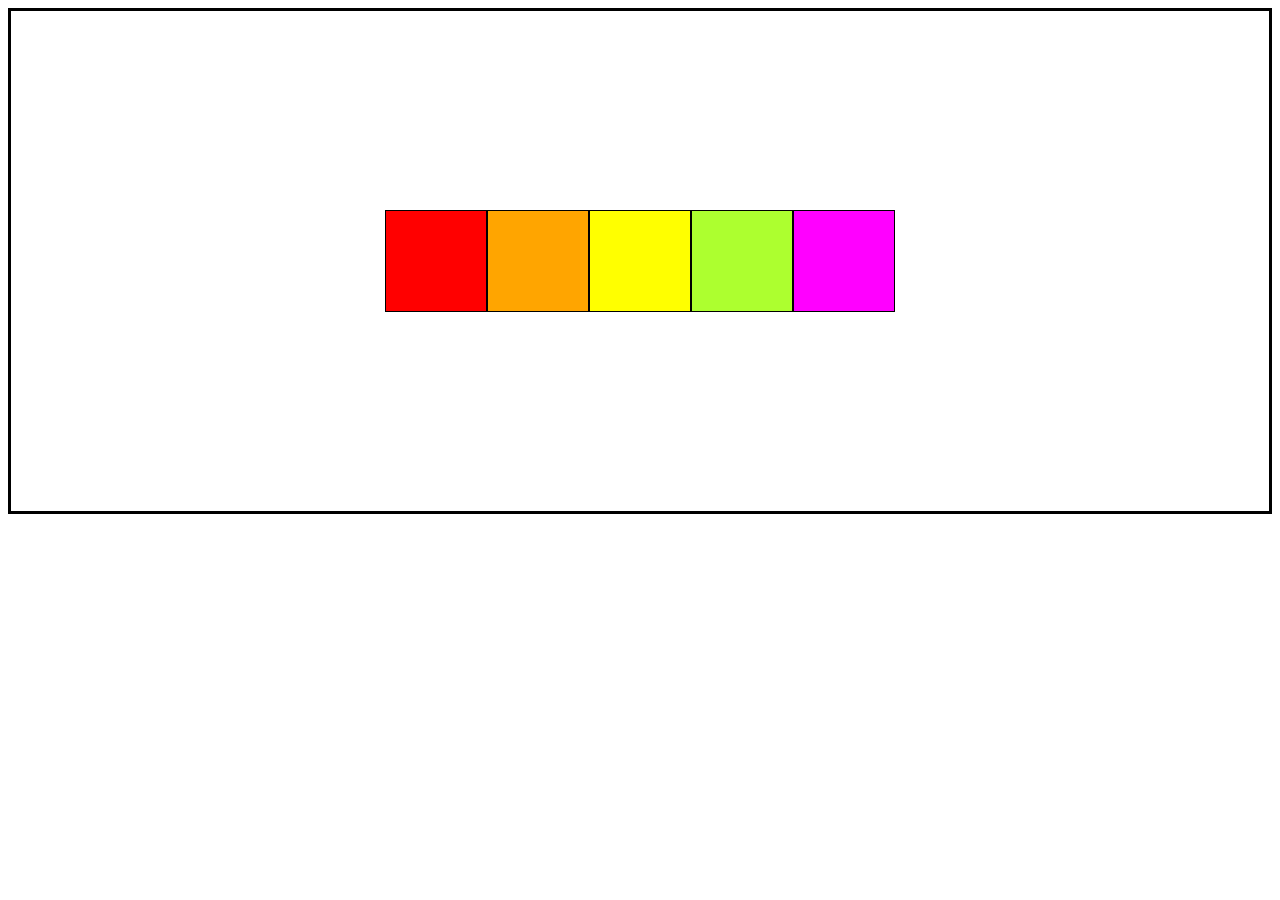
<file: flexbox/index.html>
<!DOCTYPE html>
<html lang="en">
<head>
    <meta charset="UTF-8">
    <meta http-equiv="X-UA-Compatible" content="IE=edge">
    <meta name="viewport" content="width=device-width, initial-scale=1.0">
    <title>Document</title>
    <link href="estilos.css" rel="stylesheet">
</head>
<body>
    <div id="bloques">
        <div class="bloque rojo"></div>
        <div class="bloque naranja"></div>
        <div class="bloque amarillo"></div>
        <div class="bloque verde"></div>
        <div class="bloque"></div>
    </div>
</body>
</html>
</file>
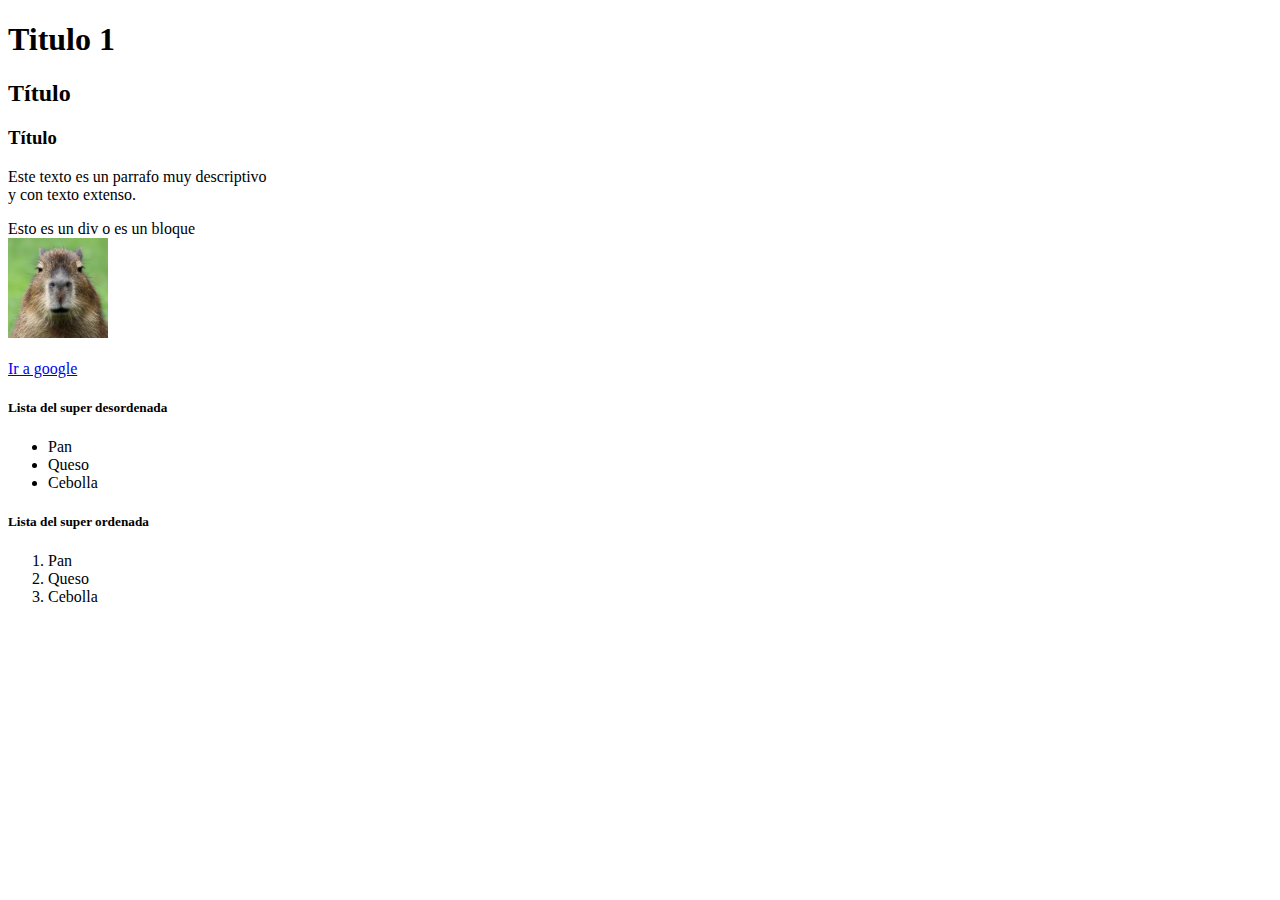
<file: intro-html/index.html>
<!DOCTYPE html>
<html lang="en">
<head>
    <meta charset="UTF-8">
    <meta http-equiv="X-UA-Compatible" content="IE=edge">
    <meta name="viewport" content="width=device-width, initial-scale=1.0">
    <title>Document</title>
</head>
<body>
    <!-- Un div es un bloque-->
    <!-- Esto es un comentario-->
    <div>
        <h1>Titulo 1</h1>
        <h2>Título</h2>
        <h3>Título</h3>
    </div>
    <p>Este texto es un parrafo muy descriptivo<br> y con texto extenso.</p>
    <div>Esto es un div o es un bloque</div>
    <div>
        <img src="kapybara.jpeg" width="100px"/>
    </div>
    <br/>
    <a href="informacion.html">Ir a google</a>
    <h5>Lista del super desordenada</h5>
    <ul>
       <li>Pan</li>
       <li>Queso</li>
       <li>Cebolla</li> 
    </ul>
    <h5>Lista del super ordenada</h5>
    <ol>
        <li>Pan</li>
        <li>Queso</li>
        <li>Cebolla</li> 
    </ol>
</body>
</html>
</file>
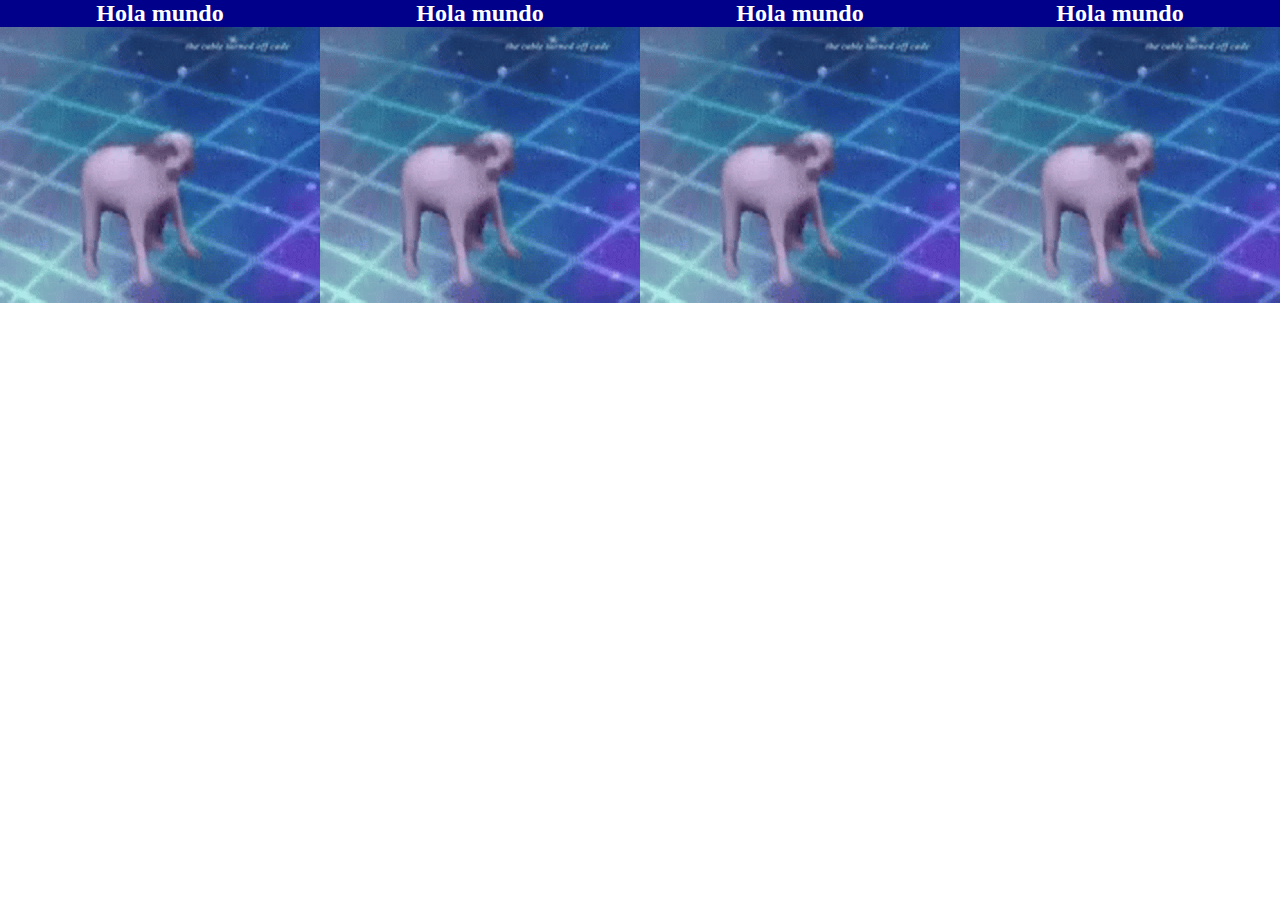
<file: media-query/index.html>
<!DOCTYPE html>
<html lang="en">
<head>
    <meta charset="UTF-8">
    <meta name="viewport" content="width=device-width, initial-scale=1.0">
    <title>Document</title>
    <link href="estilos.css" rel="stylesheet">
</head>
<body>
    <div class="bloque">
        <h1>Hola mundo</h1>
        <img src="perro-bailando.gif">
    </div>
    <div class="bloque">
        <h1>Hola mundo</h1>
        <img src="perro-bailando.gif">
    </div>
    <div class="bloque">
        <h1>Hola mundo</h1>
        <img src="perro-bailando.gif">
    </div>
    <div class="bloque">
        <h1>Hola mundo</h1>
        <img src="perro-bailando.gif">
    </div>
</body>
</html>
</file>
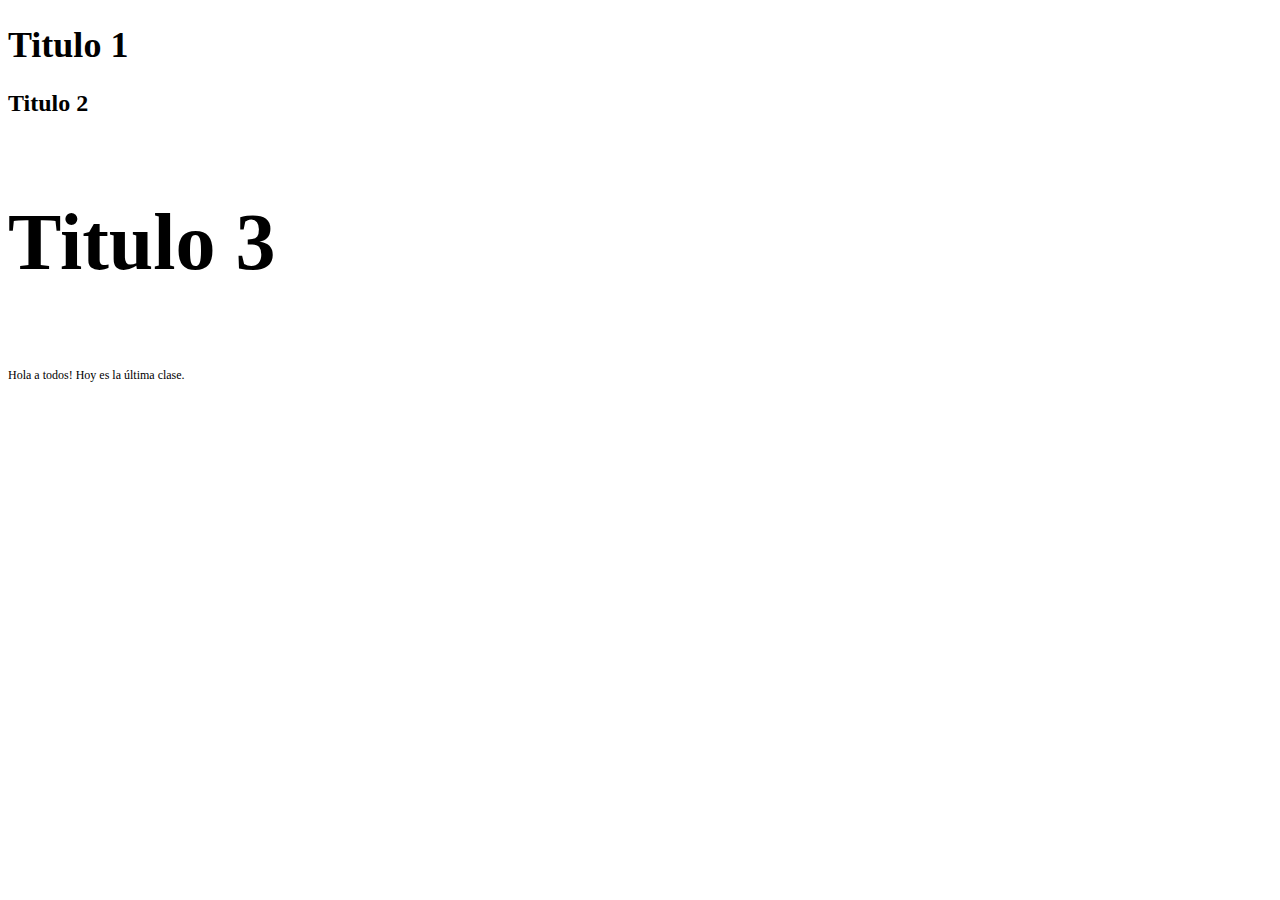
<file: medidas-rem-em/index.html>
<!DOCTYPE html>
<html lang="en">
<head>
    <meta charset="UTF-8">
    <meta name="viewport" content="width=device-width, initial-scale=1.0">
    <title>Document</title>
    <link rel="stylesheet" href="estilos.css">
</head>
<body>
    <h1>Titulo 1</h1>
    <h2>Titulo 2</h2>
    <div class="contenedor">
        <h3>Titulo 3</h3>
    </div>
    <p>Hola a todos! Hoy es la última clase.</p>
</body>
</html>
</file>
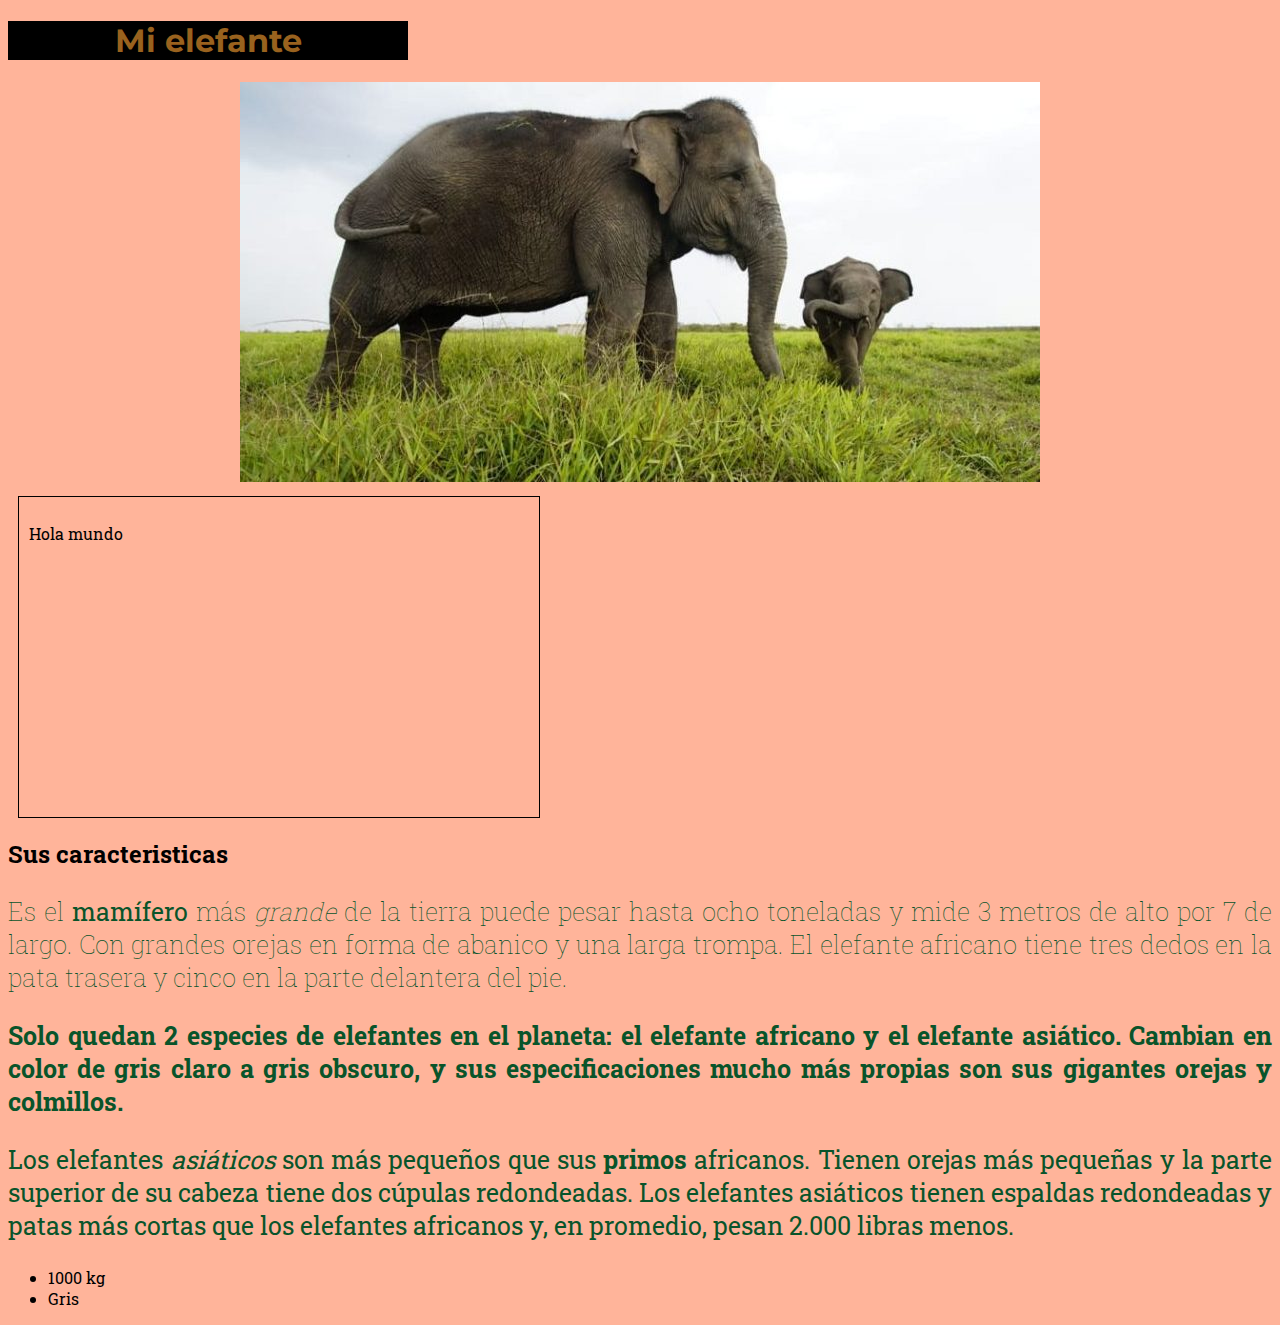
<file: repaso/index.html>
<!DOCTYPE html>
<html lang="en">
<head>
    <meta charset="UTF-8">
    <meta http-equiv="X-UA-Compatible" content="IE=edge">
    <meta name="viewport" content="width=device-width, initial-scale=1.0">
    <title>Document</title>
    <link rel="preconnect" href="https://fonts.googleapis.com">
    <link rel="preconnect" href="https://fonts.gstatic.com" crossorigin>
    <link href="https://fonts.googleapis.com/css2?family=Montserrat:wght@300;400;600;700&family=Roboto+Slab:wght@100;200;300;400;500;600;700;800;900&display=swap" rel="stylesheet">
    <link rel="stylesheet" href="estilos.css">
</head>
<body>
    <!--Comentarios -->
    <div> 
        <h1 id="titulo">Mi elefante</h1>
        <div class="centrado">
            <img src="elefante.jpeg">
        </div>
        <div class="espaciado">
            <p>Hola mundo</p>
        </div>
    </div>
  
    <div class="bloque">
        <h2 id="subtitulo">Sus caracteristicas</h2>
        <p class="parrafo delgadita">
            Es el <b>mamífero</b> más <em>grande</em> de la tierra puede pesar hasta ocho toneladas y mide 3 metros de alto por 7 de largo. Con grandes orejas en forma de abanico y una larga trompa. El elefante africano tiene tres dedos en la pata trasera y cinco en la parte delantera del pie.
        </p>
        <p class="parrafo negrita">
            Solo quedan 2 especies de elefantes en el planeta: el elefante africano y el elefante asiático. Cambian en color de gris claro a gris obscuro, y sus especificaciones mucho más propias son sus gigantes orejas y colmillos.
        </p>
        <p class="parrafo">
            Los elefantes <i>asiáticos</i> son más pequeños que sus <strong>primos</strong> africanos. Tienen orejas más pequeñas y la parte superior de su cabeza tiene dos cúpulas redondeadas. Los elefantes asiáticos tienen espaldas redondeadas y patas más cortas que los elefantes africanos y, en promedio, pesan 2.000 libras menos.
        </p>
    </div>
    <div>
        <ul>
            <li>1000 kg</li>
            <li>Gris</li>
        </ul>
    </div>
</body>
</html>
</file>
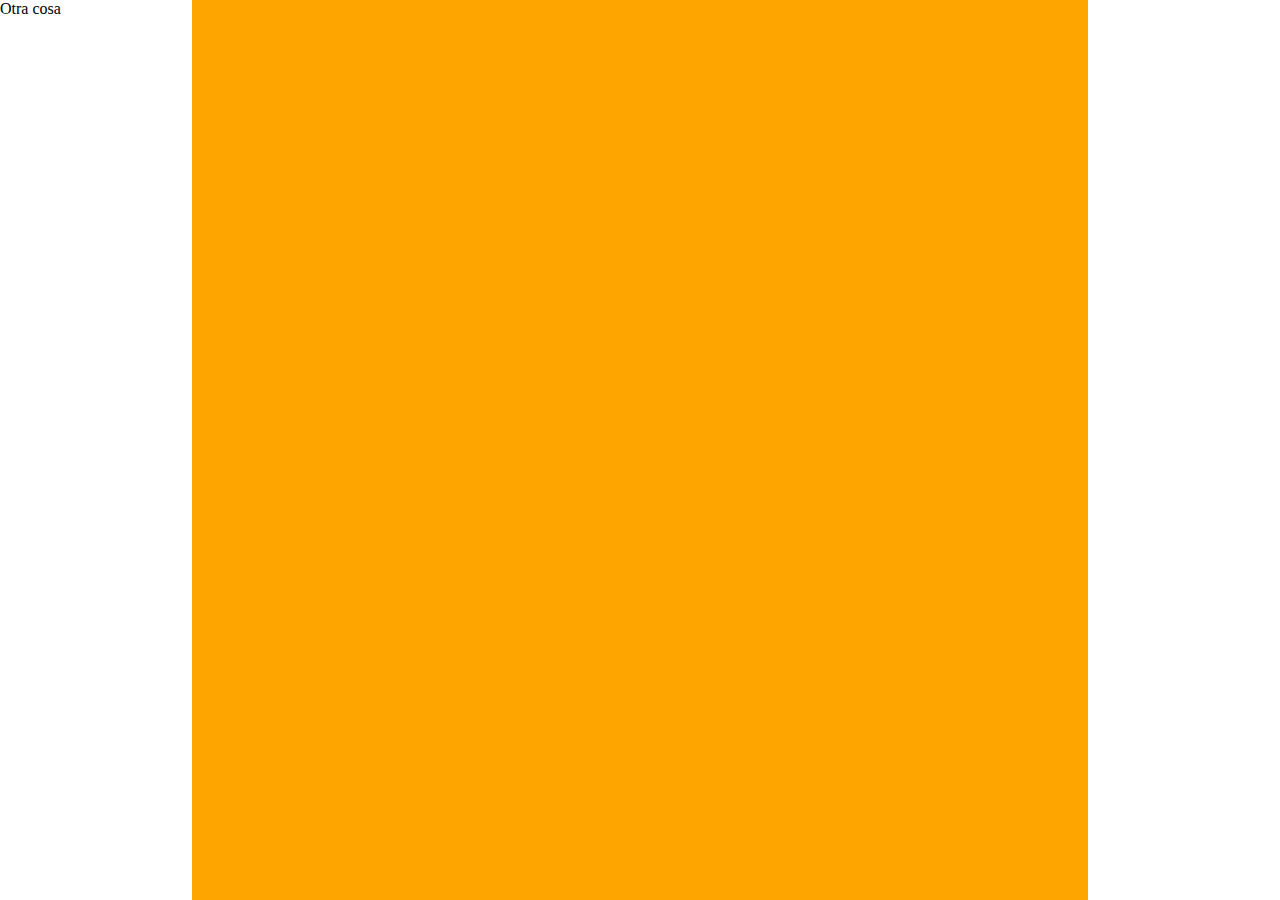
<file: vw-vh/index.html>
<!DOCTYPE html>
<html lang="en">
<head>
    <meta charset="UTF-8">
    <meta name="viewport" content="width=device-width, initial-scale=1.0">
    <title>Document</title>
    <link href="estilos.css" rel="stylesheet">
</head>
<body>
    Otra cosa
    <div class="bloque">
    </div>
</body>
</html>
</file>
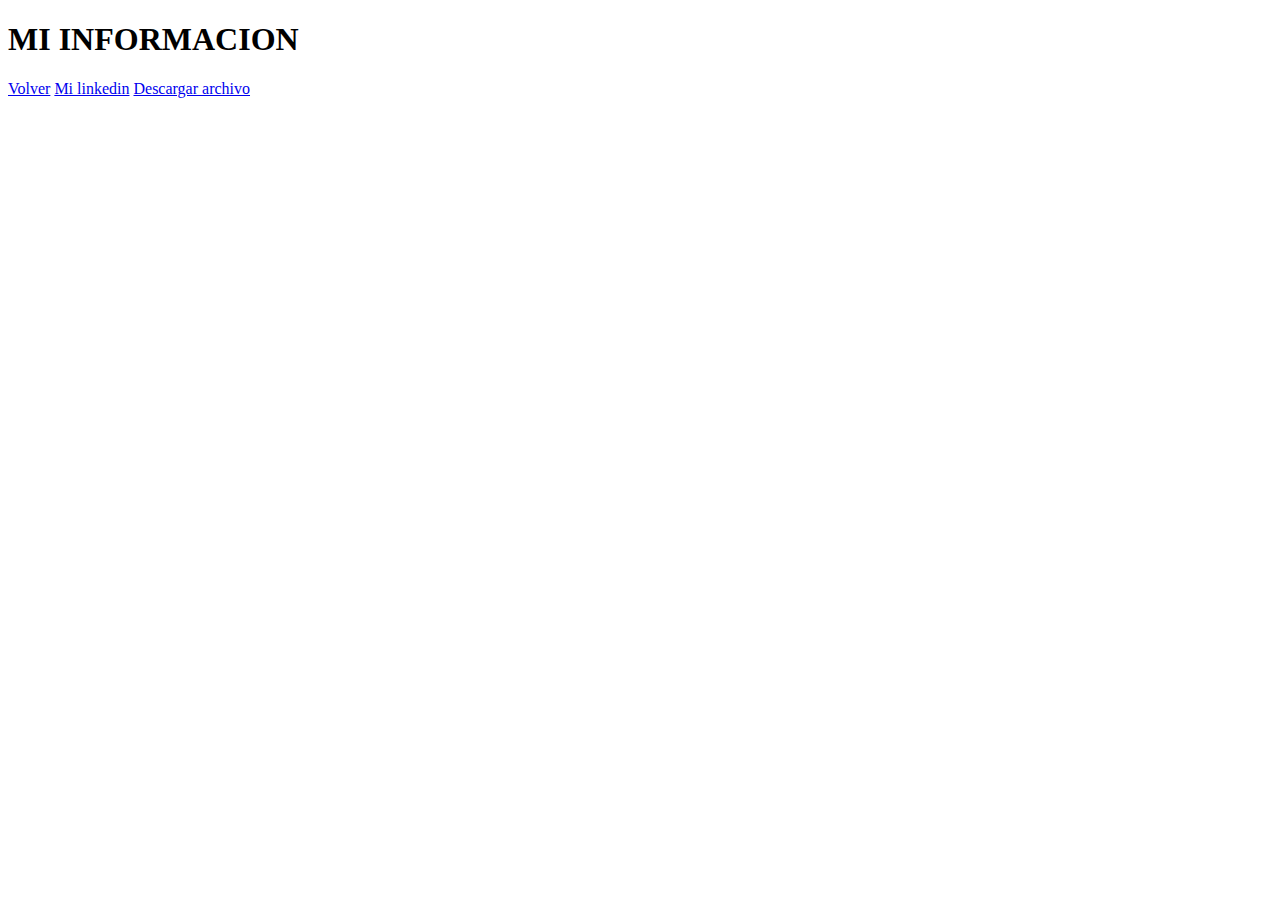
<file: intro-html/informacion.html>
<!DOCTYPE html>
<html lang="en">
<head>
    <meta charset="UTF-8">
    <meta http-equiv="X-UA-Compatible" content="IE=edge">
    <meta name="viewport" content="width=device-width, initial-scale=1.0">
    <title>Document</title>
</head>
<body>
    <h1>MI INFORMACION</h1>
    <a href="index.html">Volver</a>
    <a href="https://www.linkedin.com/in/robextrem/">Mi linkedin</a>
    <a href="https://www.uv.es/jbosch/PDF/Curso%20de%20HTML.pdf">Descargar archivo</a>
</body>
</html>
</file>
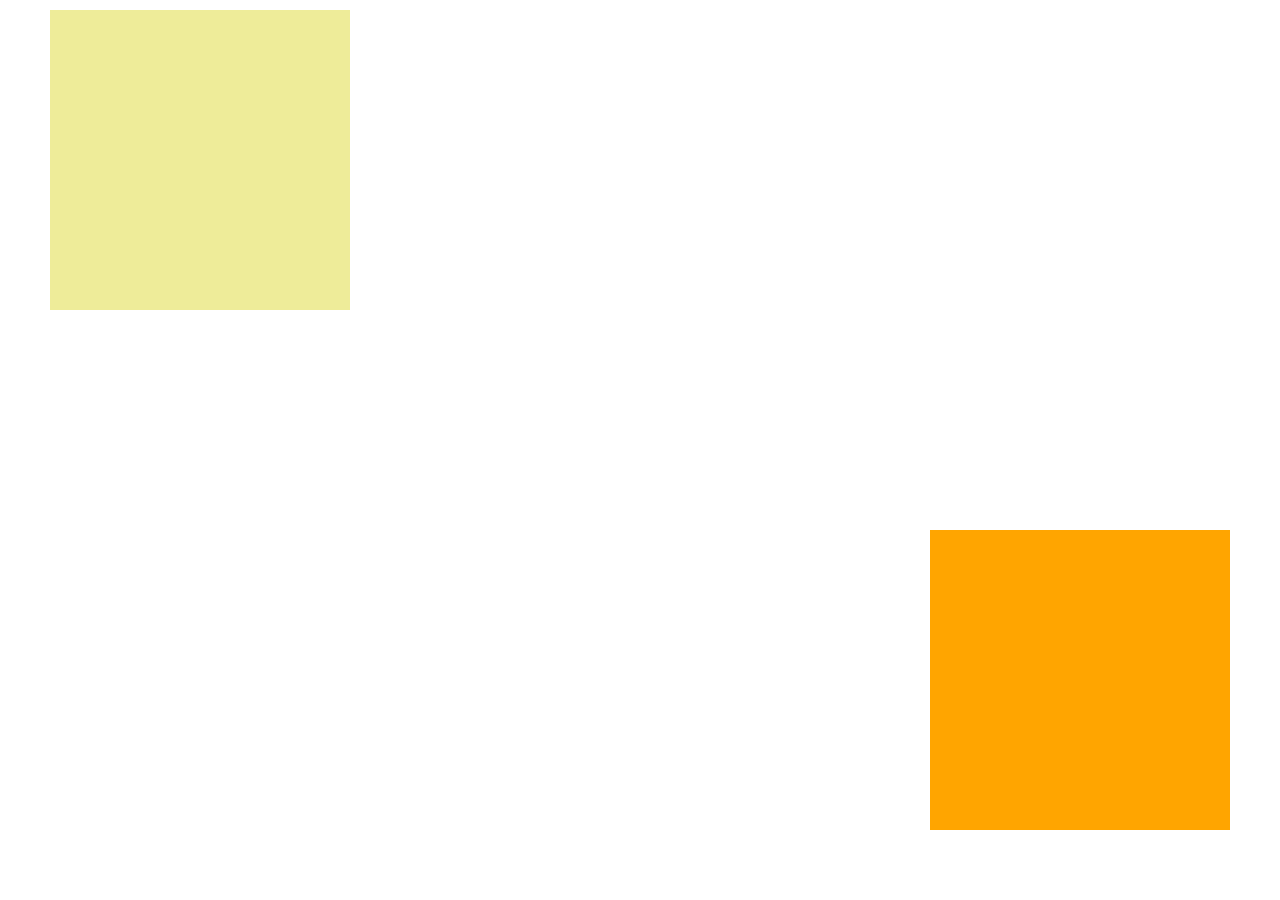
<file: position/absolute.html>
<!DOCTYPE html>
<html lang="en">
<head>
    <meta charset="UTF-8">
    <meta name="viewport" content="width=device-width, initial-scale=1.0">
    <title>Document</title>
    <link href="estilos.css" rel="stylesheet">
</head>
<body>
    <div class="bloque verde"></div>
    <div class="bloque naranja"></div>

</body>
</html>
</file>
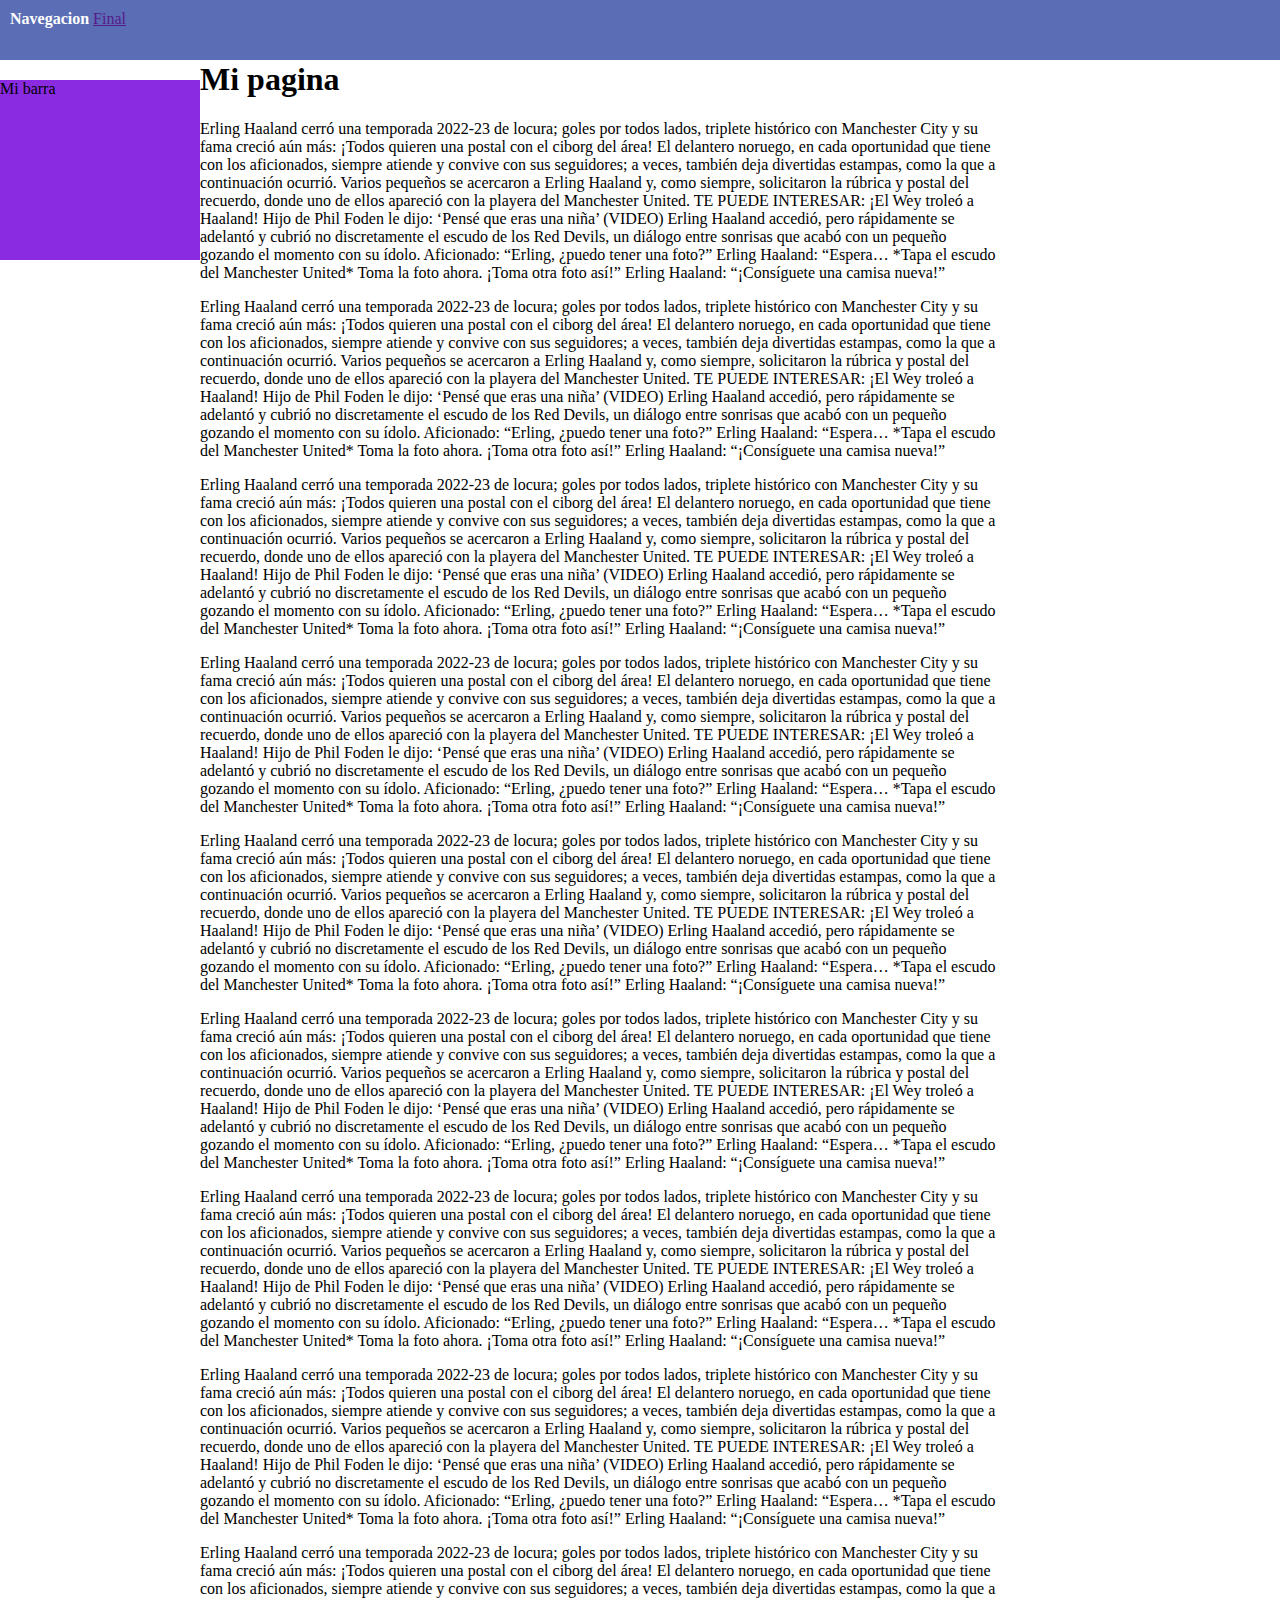
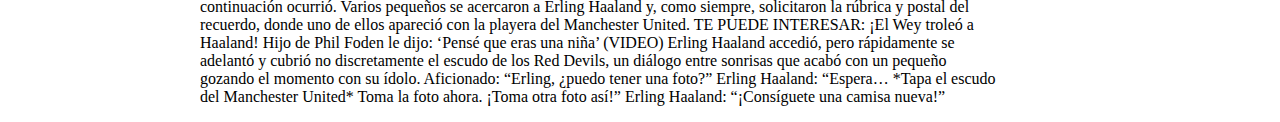
<file: position/fixed.html>
<!DOCTYPE html>
<html lang="en">
<head>
    <meta charset="UTF-8">
    <meta name="viewport" content="width=device-width, initial-scale=1.0">
    <title>Document</title>
    <link href="fixed.css" rel="stylesheet">
</head>
<body>
    <nav>
        <b>Navegacion</b>
        <a href="">Final</a>
    </nav>
    <main>
        <div class="flex">
            <div class="sidebar">
                <aside>
                    Mi barra
                </aside>
            </div>
        <section>
            <h1>Mi pagina</h1>
        
            <p>
                Erling Haaland cerró una temporada 2022-23 de locura; goles por todos lados, triplete histórico con Manchester City y su fama creció aún más: ¡Todos quieren una postal con el ciborg del área!

                El delantero noruego, en cada oportunidad que tiene con los aficionados, siempre atiende y convive con sus seguidores; a veces, también deja divertidas estampas, como la que a continuación ocurrió.

                Varios pequeños se acercaron a Erling Haaland y, como siempre, solicitaron la rúbrica y postal del recuerdo, donde uno de ellos apareció con la playera del Manchester United.

                TE PUEDE INTERESAR: ¡El Wey troleó a Haaland! Hijo de Phil Foden le dijo: ‘Pensé que eras una niña’ (VIDEO)

                Erling Haaland accedió, pero rápidamente se adelantó y cubrió no discretamente el escudo de los Red Devils, un diálogo entre sonrisas que acabó con un pequeño gozando el momento con su ídolo.

                Aficionado: “Erling, ¿puedo tener una foto?”

                Erling Haaland: “Espera… *Tapa el escudo del Manchester United* Toma la foto ahora. ¡Toma otra foto así!”

                Erling Haaland: “¡Consíguete una camisa nueva!”

            </p>
        
            <p>
                Erling Haaland cerró una temporada 2022-23 de locura; goles por todos lados, triplete histórico con Manchester City y su fama creció aún más: ¡Todos quieren una postal con el ciborg del área!

                El delantero noruego, en cada oportunidad que tiene con los aficionados, siempre atiende y convive con sus seguidores; a veces, también deja divertidas estampas, como la que a continuación ocurrió.

                Varios pequeños se acercaron a Erling Haaland y, como siempre, solicitaron la rúbrica y postal del recuerdo, donde uno de ellos apareció con la playera del Manchester United.

                TE PUEDE INTERESAR: ¡El Wey troleó a Haaland! Hijo de Phil Foden le dijo: ‘Pensé que eras una niña’ (VIDEO)

                Erling Haaland accedió, pero rápidamente se adelantó y cubrió no discretamente el escudo de los Red Devils, un diálogo entre sonrisas que acabó con un pequeño gozando el momento con su ídolo.

                Aficionado: “Erling, ¿puedo tener una foto?”

                Erling Haaland: “Espera… *Tapa el escudo del Manchester United* Toma la foto ahora. ¡Toma otra foto así!”

                Erling Haaland: “¡Consíguete una camisa nueva!”

            </p>
            <p>
                Erling Haaland cerró una temporada 2022-23 de locura; goles por todos lados, triplete histórico con Manchester City y su fama creció aún más: ¡Todos quieren una postal con el ciborg del área!

                El delantero noruego, en cada oportunidad que tiene con los aficionados, siempre atiende y convive con sus seguidores; a veces, también deja divertidas estampas, como la que a continuación ocurrió.

                Varios pequeños se acercaron a Erling Haaland y, como siempre, solicitaron la rúbrica y postal del recuerdo, donde uno de ellos apareció con la playera del Manchester United.

                TE PUEDE INTERESAR: ¡El Wey troleó a Haaland! Hijo de Phil Foden le dijo: ‘Pensé que eras una niña’ (VIDEO)

                Erling Haaland accedió, pero rápidamente se adelantó y cubrió no discretamente el escudo de los Red Devils, un diálogo entre sonrisas que acabó con un pequeño gozando el momento con su ídolo.

                Aficionado: “Erling, ¿puedo tener una foto?”

                Erling Haaland: “Espera… *Tapa el escudo del Manchester United* Toma la foto ahora. ¡Toma otra foto así!”

                Erling Haaland: “¡Consíguete una camisa nueva!”

            </p>
            <p>
                Erling Haaland cerró una temporada 2022-23 de locura; goles por todos lados, triplete histórico con Manchester City y su fama creció aún más: ¡Todos quieren una postal con el ciborg del área!

                El delantero noruego, en cada oportunidad que tiene con los aficionados, siempre atiende y convive con sus seguidores; a veces, también deja divertidas estampas, como la que a continuación ocurrió.

                Varios pequeños se acercaron a Erling Haaland y, como siempre, solicitaron la rúbrica y postal del recuerdo, donde uno de ellos apareció con la playera del Manchester United.

                TE PUEDE INTERESAR: ¡El Wey troleó a Haaland! Hijo de Phil Foden le dijo: ‘Pensé que eras una niña’ (VIDEO)

                Erling Haaland accedió, pero rápidamente se adelantó y cubrió no discretamente el escudo de los Red Devils, un diálogo entre sonrisas que acabó con un pequeño gozando el momento con su ídolo.

                Aficionado: “Erling, ¿puedo tener una foto?”

                Erling Haaland: “Espera… *Tapa el escudo del Manchester United* Toma la foto ahora. ¡Toma otra foto así!”

                Erling Haaland: “¡Consíguete una camisa nueva!”

            </p>
            <p>
                Erling Haaland cerró una temporada 2022-23 de locura; goles por todos lados, triplete histórico con Manchester City y su fama creció aún más: ¡Todos quieren una postal con el ciborg del área!

                El delantero noruego, en cada oportunidad que tiene con los aficionados, siempre atiende y convive con sus seguidores; a veces, también deja divertidas estampas, como la que a continuación ocurrió.

                Varios pequeños se acercaron a Erling Haaland y, como siempre, solicitaron la rúbrica y postal del recuerdo, donde uno de ellos apareció con la playera del Manchester United.

                TE PUEDE INTERESAR: ¡El Wey troleó a Haaland! Hijo de Phil Foden le dijo: ‘Pensé que eras una niña’ (VIDEO)

                Erling Haaland accedió, pero rápidamente se adelantó y cubrió no discretamente el escudo de los Red Devils, un diálogo entre sonrisas que acabó con un pequeño gozando el momento con su ídolo.

                Aficionado: “Erling, ¿puedo tener una foto?”

                Erling Haaland: “Espera… *Tapa el escudo del Manchester United* Toma la foto ahora. ¡Toma otra foto así!”

                Erling Haaland: “¡Consíguete una camisa nueva!”

            </p>
            <p>
                Erling Haaland cerró una temporada 2022-23 de locura; goles por todos lados, triplete histórico con Manchester City y su fama creció aún más: ¡Todos quieren una postal con el ciborg del área!

                El delantero noruego, en cada oportunidad que tiene con los aficionados, siempre atiende y convive con sus seguidores; a veces, también deja divertidas estampas, como la que a continuación ocurrió.

                Varios pequeños se acercaron a Erling Haaland y, como siempre, solicitaron la rúbrica y postal del recuerdo, donde uno de ellos apareció con la playera del Manchester United.

                TE PUEDE INTERESAR: ¡El Wey troleó a Haaland! Hijo de Phil Foden le dijo: ‘Pensé que eras una niña’ (VIDEO)

                Erling Haaland accedió, pero rápidamente se adelantó y cubrió no discretamente el escudo de los Red Devils, un diálogo entre sonrisas que acabó con un pequeño gozando el momento con su ídolo.

                Aficionado: “Erling, ¿puedo tener una foto?”

                Erling Haaland: “Espera… *Tapa el escudo del Manchester United* Toma la foto ahora. ¡Toma otra foto así!”

                Erling Haaland: “¡Consíguete una camisa nueva!”

            </p>
            <p>
                Erling Haaland cerró una temporada 2022-23 de locura; goles por todos lados, triplete histórico con Manchester City y su fama creció aún más: ¡Todos quieren una postal con el ciborg del área!

                El delantero noruego, en cada oportunidad que tiene con los aficionados, siempre atiende y convive con sus seguidores; a veces, también deja divertidas estampas, como la que a continuación ocurrió.

                Varios pequeños se acercaron a Erling Haaland y, como siempre, solicitaron la rúbrica y postal del recuerdo, donde uno de ellos apareció con la playera del Manchester United.

                TE PUEDE INTERESAR: ¡El Wey troleó a Haaland! Hijo de Phil Foden le dijo: ‘Pensé que eras una niña’ (VIDEO)

                Erling Haaland accedió, pero rápidamente se adelantó y cubrió no discretamente el escudo de los Red Devils, un diálogo entre sonrisas que acabó con un pequeño gozando el momento con su ídolo.

                Aficionado: “Erling, ¿puedo tener una foto?”

                Erling Haaland: “Espera… *Tapa el escudo del Manchester United* Toma la foto ahora. ¡Toma otra foto así!”

                Erling Haaland: “¡Consíguete una camisa nueva!”

            </p>
            <p>
                Erling Haaland cerró una temporada 2022-23 de locura; goles por todos lados, triplete histórico con Manchester City y su fama creció aún más: ¡Todos quieren una postal con el ciborg del área!

                El delantero noruego, en cada oportunidad que tiene con los aficionados, siempre atiende y convive con sus seguidores; a veces, también deja divertidas estampas, como la que a continuación ocurrió.

                Varios pequeños se acercaron a Erling Haaland y, como siempre, solicitaron la rúbrica y postal del recuerdo, donde uno de ellos apareció con la playera del Manchester United.

                TE PUEDE INTERESAR: ¡El Wey troleó a Haaland! Hijo de Phil Foden le dijo: ‘Pensé que eras una niña’ (VIDEO)

                Erling Haaland accedió, pero rápidamente se adelantó y cubrió no discretamente el escudo de los Red Devils, un diálogo entre sonrisas que acabó con un pequeño gozando el momento con su ídolo.

                Aficionado: “Erling, ¿puedo tener una foto?”

                Erling Haaland: “Espera… *Tapa el escudo del Manchester United* Toma la foto ahora. ¡Toma otra foto así!”

                Erling Haaland: “¡Consíguete una camisa nueva!”

            </p>

            <p>
                Erling Haaland cerró una temporada 2022-23 de locura; goles por todos lados, triplete histórico con Manchester City y su fama creció aún más: ¡Todos quieren una postal con el ciborg del área!

                El delantero noruego, en cada oportunidad que tiene con los aficionados, siempre atiende y convive con sus seguidores; a veces, también deja divertidas estampas, como la que a continuación ocurrió.

                Varios pequeños se acercaron a Erling Haaland y, como siempre, solicitaron la rúbrica y postal del recuerdo, donde uno de ellos apareció con la playera del Manchester United.

                TE PUEDE INTERESAR: ¡El Wey troleó a Haaland! Hijo de Phil Foden le dijo: ‘Pensé que eras una niña’ (VIDEO)

                Erling Haaland accedió, pero rápidamente se adelantó y cubrió no discretamente el escudo de los Red Devils, un diálogo entre sonrisas que acabó con un pequeño gozando el momento con su ídolo.

                Aficionado: “Erling, ¿puedo tener una foto?”

                Erling Haaland: “Espera… *Tapa el escudo del Manchester United* Toma la foto ahora. ¡Toma otra foto así!”

                Erling Haaland: “¡Consíguete una camisa nueva!”

            </p>
            </section>
        </div>
    </main>
</body>
</html>
</file>
<file: flexbox/estilos.css>
#bloques{
    display: flex;
    height: 500px;
    border: 3px solid black;
    justify-content: center;
    align-items: center;
}

.bloque{
    height: 100px;
    width: 100px;
    border: 1px solid black;
    background-color: fuchsia;
    flex-direction: row-reverse;
}

.rojo{
    background-color: red;
}

.amarillo{
    background-color: yellow;
}

.naranja{
    background-color: orange;
}

.verde{
    background-color: greenyellow;
}
</file>
<file: media-query/estilos.css>
*{
    margin:0;
    box-sizing: border-box;
    padding:0;
    font-size: 0;
}
.bloque{
    background-color: darkblue;
    text-align: center;
    color:white;
    width: 25vw;
    display: inline-block;
}

h1{
    font-size: 24px;;
}

.bloque img{
    width: 100%;
}


@media (max-width:900px){
    .bloque{
        width: 33vw;
    }
}

@media screen and (min-width:481px) and (max-width:768px){
    .bloque{
        background-color: chartreuse;
        width: 50vw;
    }
    h1{
        color: brown;
    }
}

@media (max-width:480px) {
    .bloque{
        background-color: orangered;
        width:100vw
    }
}
</file>
<file: medidas-rem-em/estilos.css>
body{
    font-size: 12px; /* 1rem */
}

h1{
    font-size: 3em; 
}

h2{
    font-size: 2em;
}

h3{
    font-size: 2em;
}

.contenedor{
    font-size: 40px;
}
</file>
<file: repaso/estilos.css>
*{
    font-family: 'Roboto Slab', serif;
}

body{
    background-color: #FFB49A;
}

#titulo{
    color: #99621E;
    background-color: black;
    font-family: 'Montserrat', sans-serif;
    text-align: center;
    width: 400px;
}

/* Aqui voy a poner mis estilos de abajo  */

.parrafo{
    font-size: 25px; /* rem, em, pt, px */ 
    color: #09542A;
    text-align: justify;
}

.negrita{
    font-weight: bold;
}

.delgadita{
    font-weight: 100;
}

.centrado{
    text-align: center;
}

.espaciado{
    width: 500px;
    height: 300px;
    border: 1px solid black;
    margin-top: 10px;
    margin-left: 10px;
    margin-bottom: 10px;
    margin-right: 10px;
    padding-top: 10px;
    padding-left: 10px;
    padding-bottom: 10px;
    padding-right: 10px;
}

.bloque{
    /* font-style: italic;*/
    font-weight: 400;
}
</file>
<file: vw-vh/estilos.css>
*{
    margin:0;
}

.bloque{
    background-color: orange;
    height: 100vh; 
    width: 70vw;
    position: fixed;
    top:0;
    left: 15vw;
    bottom: auto;
    right:0;
}
</file>
<file: position/estilos.css>
.bloque{
    width: 300px;
    height: 300px;
}

.naranja{
    background-color: orange;
    position: absolute;
    bottom: 70px;
    right: 50px;
    z-index: 15;
}

.verde{
    background-color: rgba(85%, 83%, 11%,0.9);
    opacity: 0.5;
    position: absolute;
    z-index: 10;
    top: 10px;
    left: 50px;
}
</file>
<file: position/fixed.css>
html,body{
    margin: 0;
}

body{
    padding-top:40px;
}

nav{
    width:100vw;
    height: 40px;
    padding: 10px;
    background:rgb(91, 109, 180);
    position: fixed;
    top: 0;
    color: white;
}

.flex{
    display: flex;
}

.sidebar{
    width:200px;
}

aside{
    height: 20vh;
    background-color: blueviolet;
    position: sticky;
    top: 80px;
    left: 40px;
}

section{
    width:800px;
}
</file>
